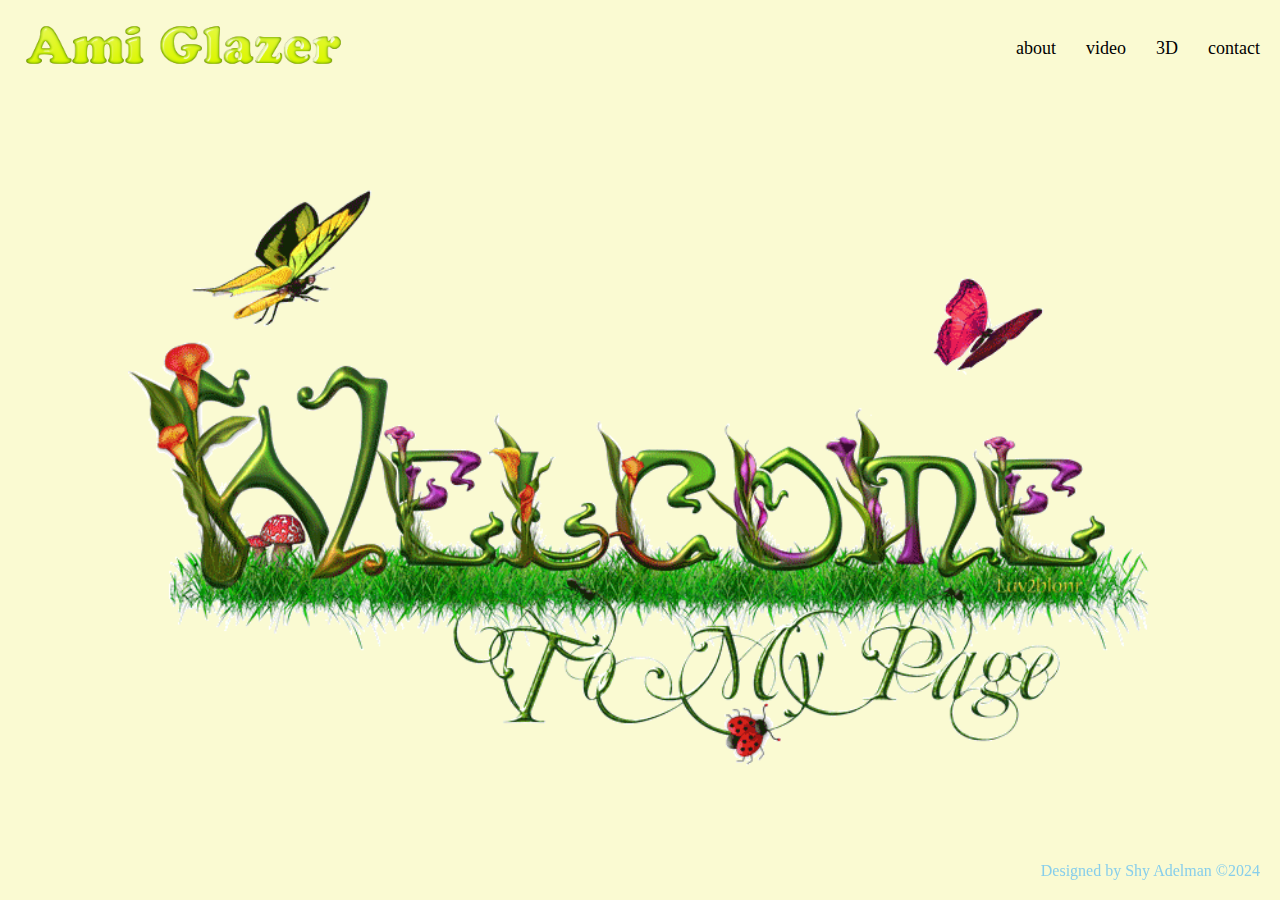
<file: Index.html>
<!DOCTYPE html>
<html lang="en">
    <head>
        <meta charset="UTF-8"> 
        <meta name="viewport" content="width=device-width, initial-scale=1.0">
        <link rel="stylesheet" href="style.css">
        <title>Home</title>
    </head>
<body>
<div class="header">
    <a href="Index.html" class="logo">
        <img src="ami_logo.png" alt="Ami Glazer Logo" style="height: 50px;">
    </a>
    <div class="header-right">
        <a href="About.html">about</a>
        <a href="Video.html">video</a>
        <a href="3D.html">3D</a>
        <a href="Contact.html">contact</a>
    </div>
</div>
<div id="graphic">
    <img src="welcome.gif" alt="welcome">
</div>
<div class="footer">
    <p>Designed by Shy Adelman &copy;2024</p>
</div>
</body>
</html>
</file>
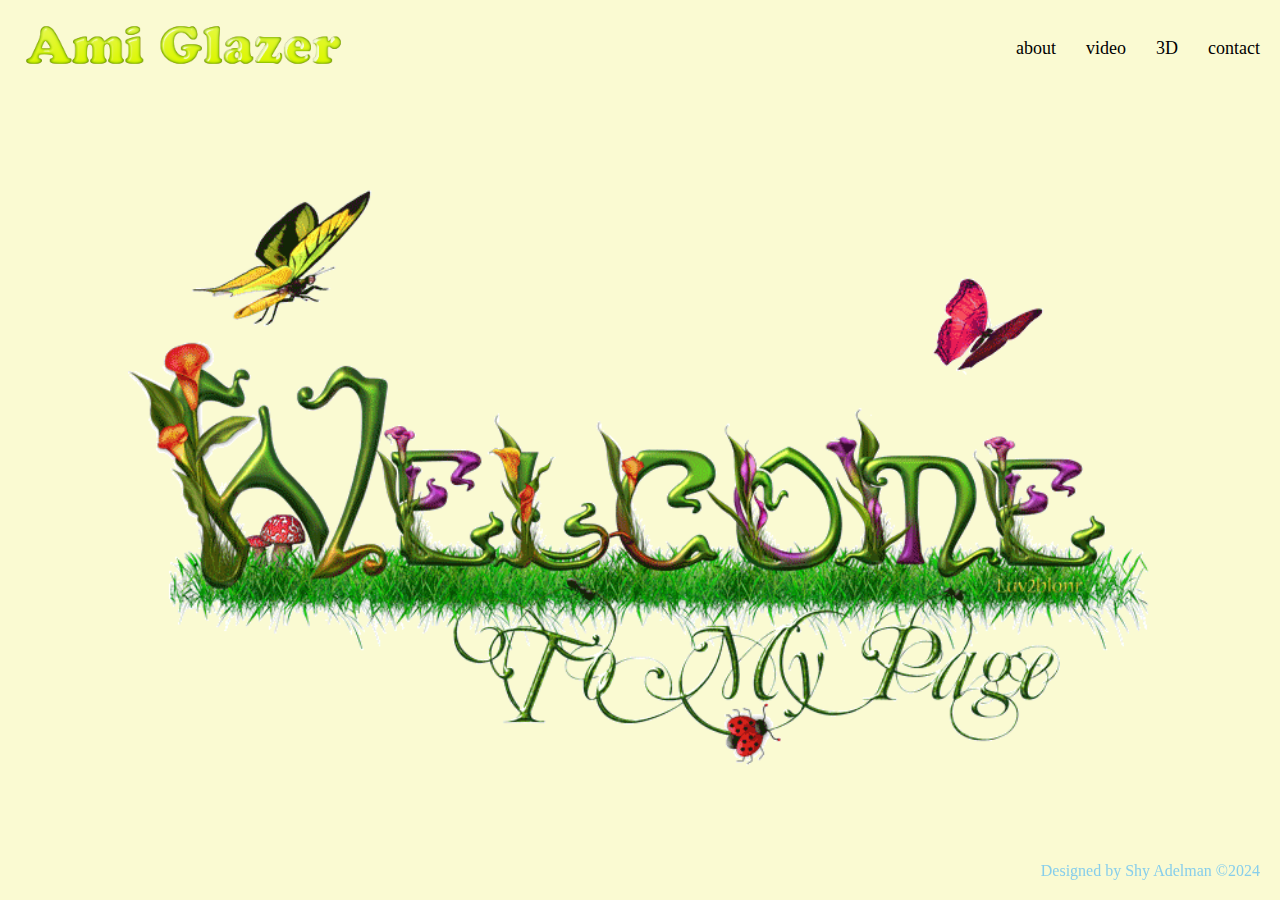
<file: index.html>
<!DOCTYPE html>
<html lang="en">
    <head>
        <meta charset="UTF-8"> 
        <meta name="viewport" content="width=device-width, initial-scale=1.0">
        <link rel="stylesheet" href="style.css">
        <title>Home</title>
    </head>
<body>
<div class="header">
    <a href="index.html" class="logo">
        <img src="ami_logo.png" alt="Ami Glazer Logo" style="height: 50px;">
    </a>
    <div class="header-right">
        <a href="About.html">about</a>
        <a href="Video.html">video</a>
        <a href="3D.html">3D</a>
        <a href="Contact.html">contact</a>
    </div>
</div>
<div id="graphic">
    <img src="welcome.gif" alt="welcome">
</div>
<div class="footer">
    <p>Designed by Shy Adelman &copy;2024</p>
</div>
</body>
</html>
</file>
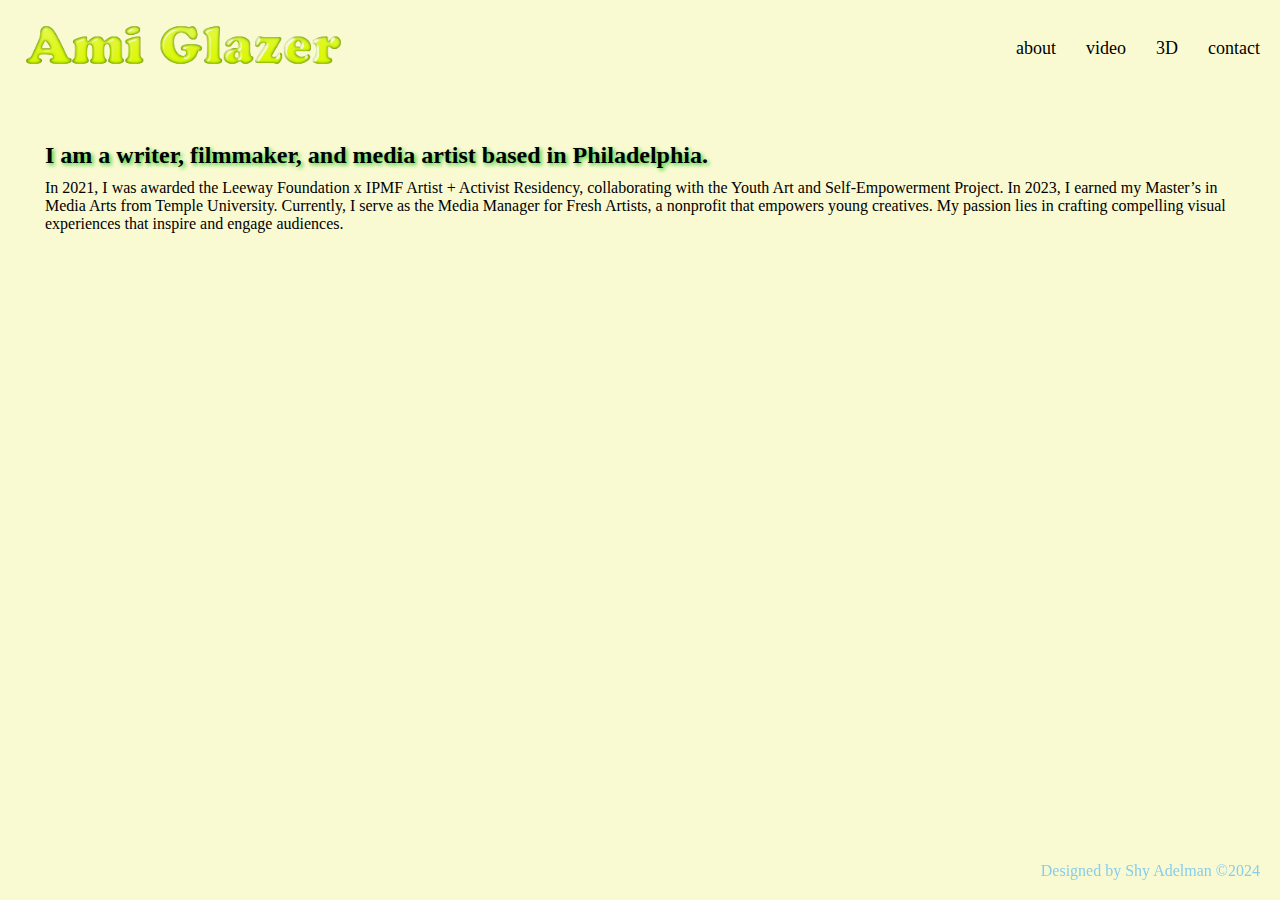
<file: About.html>
<!DOCTYPE html>
<html lang="en">
    <head>
        <meta charset="UTF-8"> 
        <meta name="viewport" content="width=device-width, initial-scale=1.0">
        <link rel="stylesheet" href="style.css">
        <title>About</title>
    </head>
<body>
<div class="header">
    <a href="index.html" class="logo">
        <img src="ami_logo.png" alt="Ami Glazer Logo" style="height: 50px;">
    </a>
    <div class="header-right">
        <a href="About.html">about</a>
        <a href="Video.html">video</a>
        <a href="3D.html">3D</a>
        <a href="Contact.html">contact</a>
    </div>
</div>
<div id="contentContainer">
    <h2>I am a writer, filmmaker, and media artist based in Philadelphia.</h2>
    <p>In 2021, I was awarded the Leeway Foundation x IPMF Artist + Activist Residency, collaborating with the Youth Art and Self-Empowerment Project. In 2023, I earned my Master’s in Media Arts from Temple University. Currently, I serve as the Media Manager for Fresh Artists, a nonprofit that empowers young creatives. My passion lies in crafting compelling visual experiences that inspire and engage audiences.</p>
</div>
<div class="footer">
    <p>Designed by Shy Adelman &copy;2024</p>
</div>
</body>
</html>
</file>
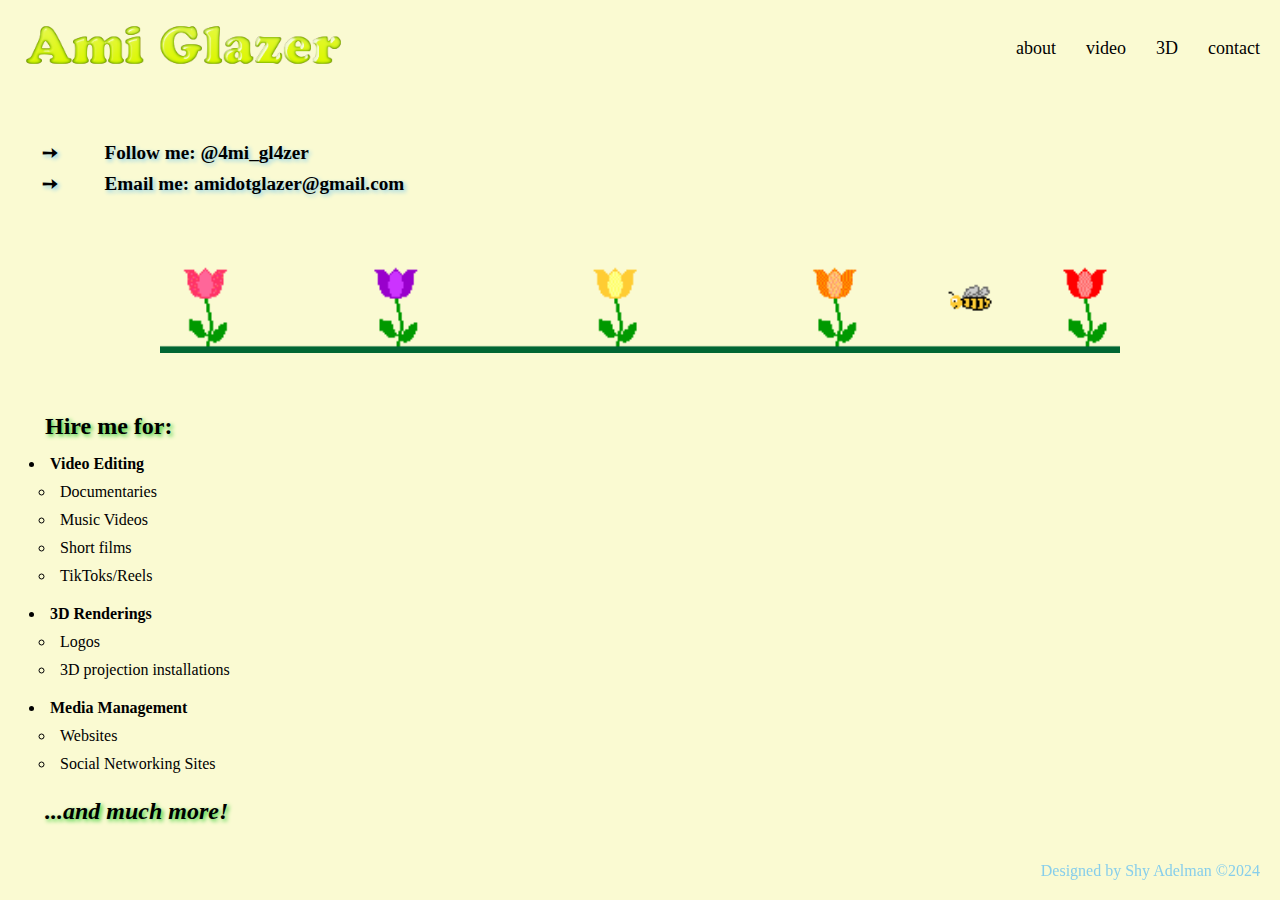
<file: Contact.html>
<!DOCTYPE html>
<html lang="en">
    <head>
        <meta charset="UTF-8"> 
        <meta name="viewport" content="width=device-width, initial-scale=1.0">
        <link rel="stylesheet" href="style.css">
        <title>Contact</title>
    </head>
<body>
<div class="header">
    <a href="index.html" class="logo">
        <img src="ami_logo.png" alt="Ami Glazer Logo" style="height: 50px;">
    </a>
    <div class="header-right">
        <a href="About.html">about</a>
        <a href="Video.html">video</a>
        <a href="3D.html">3D</a>
        <a href="Contact.html">contact</a>
    </div>
</div>
<div id="contentContainer">
    <table>
        <tr>
            <td>&#10137;</td>
            <td>Follow me: <a href="https://www.instagram.com/4mi_gl4zer/" target="_blank">@4mi_gl4zer</a></td>
        </tr>
        <tr>
            <td>&#10137;</td>
            <td>Email me: <a href="mailto:amidotglazer@gmail.com">amidotglazer@gmail.com</a></td>
        </tr>
    </table>
<div id="graphic">
    <img src="flower_line.gif" alt="gif of bee passing line of flowers">
</div>
<div>
    <h2>Hire me for:</h2>
    <ul>
        <li>
            <b>Video Editing</b>
            <ul>
                <li>Documentaries</li>
                <li>Music Videos</li>
                <li>Short films</li>
                <li>TikToks/Reels</li>
            </ul>
        </li>
        <li>
            <b>3D Renderings</b>
            <ul>
                <li>Logos</li>
                <li>3D projection installations</li>
            </ul>
        </li>
        <li>
            <b>Media Management</b>
            <ul>
                <li>Websites</li>
                <li>Social Networking Sites</li>
            </ul>
        </li>
    </ul>
    <h2><i>...and much more!</i></h2>
</div>
</div>
<div class="footer">
    <p>Designed by Shy Adelman &copy;2024</p>
</div>
</body>
</html>
</file>
<file: style.css>
/* Universal styles */
* {
    margin: 0;
    padding: 0;
    box-sizing: border-box;
}
/* Body */
body {
    font-family: 'Gill Sans';
    background-color: lightgoldenrodyellow;
    color:black;
    display: flex;
    flex-direction: column; 
    min-height: 100vh; 
}
/* Header */
.header {
    display: flex;
    justify-content: space-between;
    align-items: center;
    overflow: hidden;
    background-color: lightgoldenrodyellow;;
    padding: 20px 10px;
}
.header a {
    float: left;
    color: black;
    text-align: center;
    padding: 15px;
    text-decoration: none;
    font-size: 18px;
    line-height: 25px;
}
.header a:hover {
    color: magenta;
}
.header-right {
    display: flex;
} 
@media screen and (max-width: 500px) {
.header a {
    float: none;
    display: block;
    text-align: left;
}
.header-right {
    float: none;
    flex-direction: column;
}
}
/* Content */
#contentContainer {
    display: flex;
    flex-direction: column;
    padding: 40px;
}
table { 
    font-family:'Gill Sans';  
    font-weight: bold;  
    font-size: larger;
    text-shadow: 2px 2px 4px skyblue;
    color: black;
    text-decoration: none;
    line-height: 1.5;
    width: auto;
    margin-left: 0;
}
li {
    padding-left: 10px;
    padding: 5px;
}
/* Footer */
.footer {
    position: fixed;
    left: 0;
    bottom: 0;
    width: 100%; 
    color: skyblue; 
    text-align: right; 
    padding: 15px; 
}
/* Typography */
h2, h3 { 
    font-family:'Luminari', fantasy;
    text-shadow: 2px 2px 4px limegreen;
    padding: 5px;  
}
p, ul, .header {
    font-family:'Gill Sans';  
    padding: 5px;  
}
a:link {
    color: black;
    text-decoration: none;
}  
a:visited {
    color: black;
}
/* Image */
.image-grid {
    display: grid;
    grid-template-columns: repeat(2, 1fr);
    gap: 30px;
}
.image-item {
    position: relative;
    display: flex;
    flex-direction: column;
    justify-content: space-between;
    margin-bottom: 1em;
}
.image-item img {
    width: 100%;
    display: block;
}
#graphic {
    text-align: center;
    padding-top: 50px;
    padding-bottom: 50px;
}
#graphic img{
    padding-bottom: 5px;
    width: 80%;
    display: block;
    margin: 0 auto;
}
</file>
